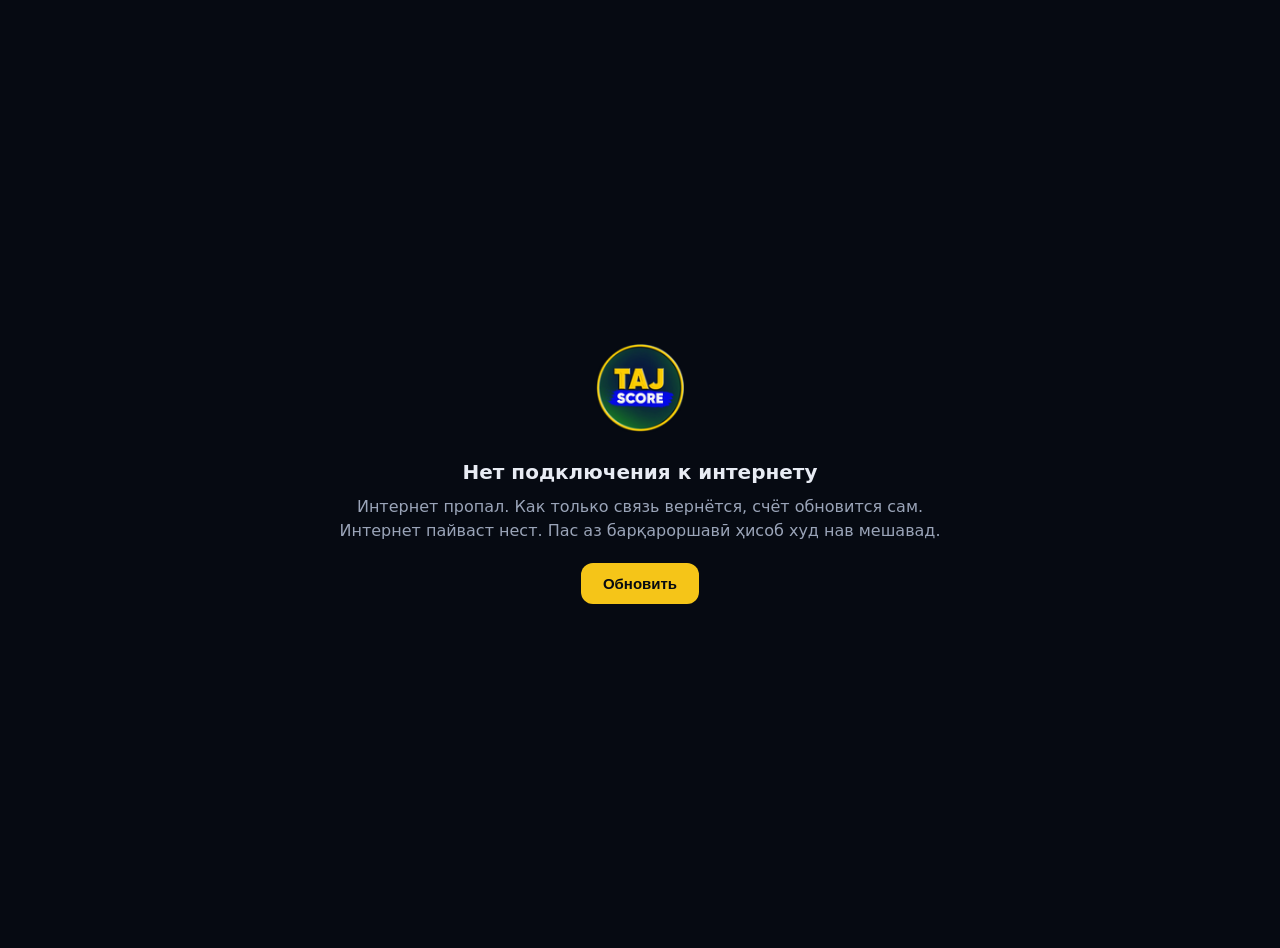
<file: templates/offline.html>
<!doctype html>
<html lang="ru">
<head>
<meta charset="utf-8">
<meta name="viewport" content="width=device-width, initial-scale=1">
<meta name="theme-color" content="#060A12">
<title>Нет связи — Tajscore</title>
<style>
  body{margin:0;min-height:100vh;display:flex;align-items:center;justify-content:center;
       background:#060A12;color:#E8ECF4;font:16px/1.5 system-ui,-apple-system,"Segoe UI",Roboto,sans-serif;text-align:center;padding:24px}
  img{width:88px;height:88px;margin-bottom:18px}
  h1{font-size:20px;margin:0 0 8px}
  p{margin:0 0 20px;color:#9AA4B8}
  button{background:#F5C518;color:#060A12;border:0;border-radius:12px;padding:12px 22px;font-weight:700;font-size:15px;cursor:pointer}
</style>
</head>
<body>
<div>
  <img src="/static/img/logo-96.png" alt="">
  <h1>Нет подключения к интернету</h1>
  <p>Интернет пропал. Как только связь вернётся, счёт обновится сам.<br>
     Интернет пайваст нест. Пас аз барқароршавӣ ҳисоб худ нав мешавад.</p>
  <button onclick="location.reload()">Обновить</button>
</div>
<script>addEventListener("online", () => location.reload());</script>
</body>
</html>
</file>
